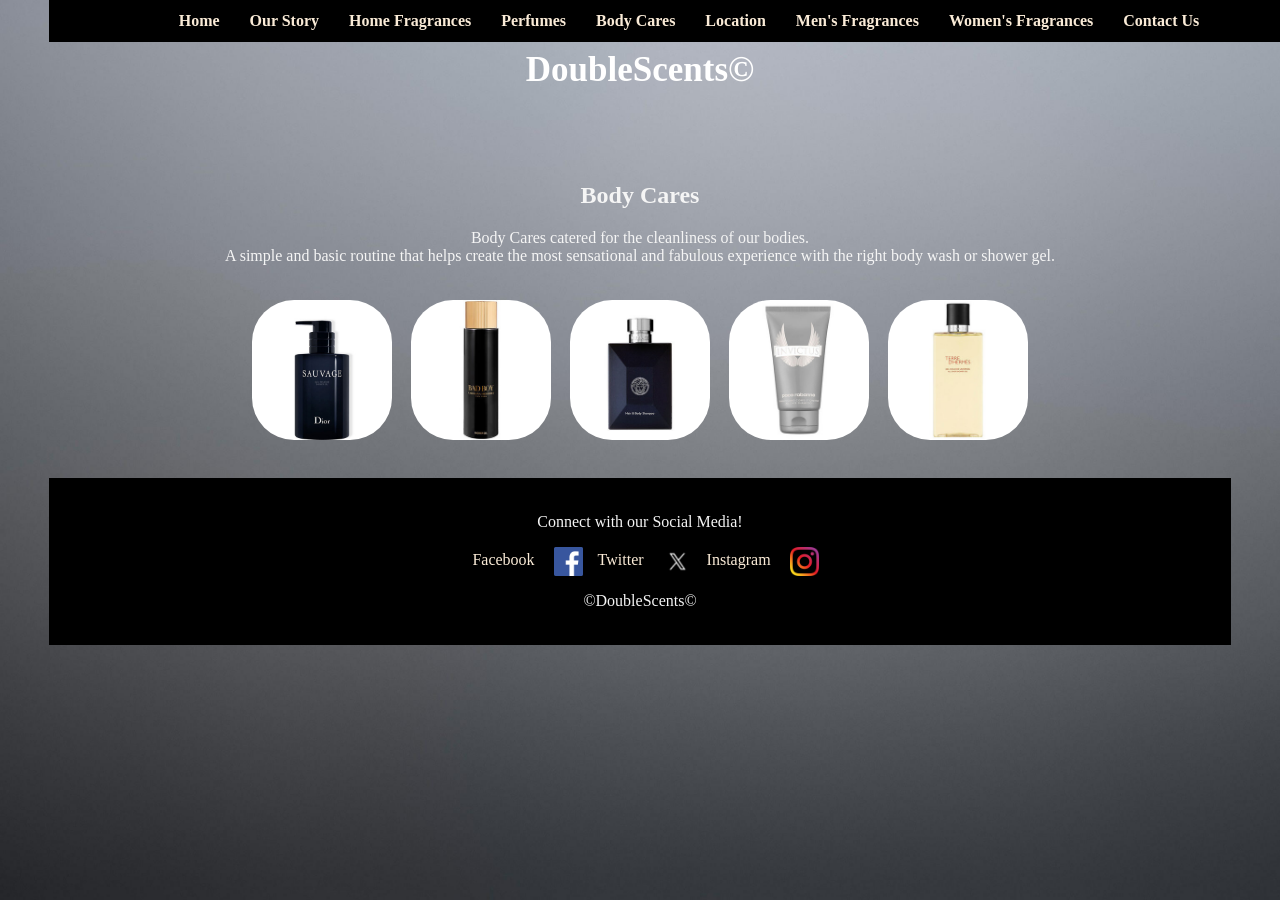
<file: bodycares.html>
<!DOCTYPE html>
<html lang="en GB">
<head>
    <meta charset="UTF-8">
    <meta name="viewport" content="width=device-width", initial-scale="1.0">
    <title>DoubleScents©</title>
    <h1 style="font-size: 35px; color: white; text-align: center; text-decoration:double; margin-top: 50px;">DoubleScents©</h1>

    <style>
        body {
            font-family: 'Times New Roman', Times, serif;
            margin: 0px;
            padding: 0px;
            background-color: gray;
            color: whitesmoke;
            background-image: url(img/graywallpaper.jpg);
            background-size: cover;
            background-repeat: no-repeat;
            background-attachment: fixed;
            background-position: center;
            color: whitesmoke;
        }
        /* Header Styles */
        header {
            background-color: gray;
            color: whitesmoke;
            padding: 9px;
            background-color: gray;
            color: white;
            text-align: center;
        }
        header h1 {
            margin-bottom: 5px;
            font-size: 3em;
        }
        header img{
            display: block;
            margin: 0 auto;
            width: 130px;
            height: auto;
        }
        #gallery {
          text-align: center;
          padding: 49px;

        }
        .gallery-container {
          display: flex;
          flex-wrap: wrap;
          justify-content: center;
          gap: 19px;
          padding: 19px;
          margin: 0 auto;
        }
        .gallery-item {
          position: relative;
          width: 140px;
          height: 140px;
          border-radius: 30%;
          overflow: hidden;
          cursor: pointer;

        }
        .gallery-item img{
          width: 100%;
          height: 100%;
          border-radius: 21%;
          transition: transform 0.2 ease-in-out, filter 0.2s ease-in-out;
          object-fit: cover;
        }
        .gallery-item:hover img {
          transform: scale(1.1);
          filter: brightness(49%);
        }

        .gallery-item p {
          padding: 5px 11px;
          opacity: 0;
          border-radius: 4px;
          transition: opacity 0.2 ease-in-out;
          background-color: rgba(0, 0, 0, 0.5);
          transform: translateX(-51%);
          left: 51%;
          bottom: 11px;
          position: absolute;
          font-size: 1em;
          color: white;
          text-align: center;
          width: 79%;
        }

        .gallery-item:hover p {
          opacity: 1;
          transform: translateX(-50%) translateY(-11px);
        }

        .gallery-item:hover img {
          transform: scale (1.1);
          filter: brightness(50%);
        }
        nav {
            display: flex;
            justify-content: center;
            background-color: black;
            padding: 12px 0;
            position: fixed;
            top: 0;
            width: 100%;
            z-index: 1000;
        }
        nav a {
            color: antiquewhite;
            text-decoration: dashed;
            margin: 0 15px;
            font-weight: bold;
            transition: all 0.2s ease-in;
        }
        nav a:hover {
            text-decoration: underline;
            color: #848372; 
            background-color: antiquewhite;
            border-radius: 3px;
            padding: 3px 5px;
            font-size: 1em;
            font-weight: bold;
            text-shadow: 1px 1 px 2px;
            transform: scale(1.1);
        }
        nav a:hover::after {
            content: '';
            position: fixed;
            left: 0;
            bottom: -2px;
            width: 100%;
            height: 2px;
            background-color: antiquewhite;
            transition: width 0.3s ease-in;
        }
        .social-links a {
        margin: 0 10px;
        text-decoration:solid;
        color: antiquewhite;
        }
        .social-links a:hover {
            color: antiquewhite;
        }
        .social-links img{
            vertical-align: middle;
            margin-left: 5px;
            width: 30px;
            height: 30px;
        }
        .social-links a{
            margin: 0 11px;
            color:antiquewhite;
            text-decoration: none;
            transition: color 0.3s ease-in-out;
        }
        .social-links a:hover {
            color:aliceblue
        }
        .social-links img {
            vertical-align: middle;
            margin-left: 4px;
            width: 29px;
            height: 29px;
        }
        /* Footer Styles */
              Footer {
            background-color: black;
            color: whitesmoke;
            text-align: center;
            padding: 19px;
            margin-top: 19px;
        }
        </style>
        </html>

        <section id="gallery">
          <h2>Body Cares</h2>
          <p>Body Cares catered for the cleanliness of our bodies. <br> A simple and basic routine
            that helps create the most sensational and fabulous experience with the right body wash or shower gel.
          </p>
          <div class="gallery-container">
            <div class="gallery-item">
              <img src="img/soap1.jpg">
              <p>Sauvage Shower Gel</p>
            </div>
          
            <div class="gallery-item">
              <img src="img/soap2.jpg">
              <p>Bad Boy Shower Gel</p>
            </div>
          
            <div class="gallery-item">
              <img src="img/soap3.jpg">
              <p>Versace Shower Gel</p>
            </div>
          
            <div class="gallery-item">
              <img src="img/soap4.jpg">
              <p>Invictus Shower Gel</p>
            </div>

            <div class="gallery-item">
              <img src="img/soap5.jpg">
              <p>Terre D'hermes Shower Gel</p>
            </div>
        </div>

        <nav>
          <a href="index.html">Home</a>
          <a href="ourstory.html">Our Story</a>
          <a href="homefragrances.html">Home Fragrances</a>
          <a href="perfume.html">Perfumes</a>
          <a href="bodycares.html">Body Cares</a>
          <a href="location.html">Location</a>
          <a href="mens.html">Men's Fragrances</a>
          <a href="womens.html">Women's Fragrances</a>
          <a href="contact us.html">Contact Us</a>
      </nav>

    </style>
    <footer>
      <p>Connect with our Social Media!</p>
      <div class="social-links">
        <a href="https://facebook.com" target="_blank">Facebook</a>
          <img src="img/facebook.jpg" alt="facebook" width="30">
      </a>
        <a href="https://x.com" target="_blank">Twitter</a>
          <img src="img/x.jpg" alt="X" width="30">
      </a>
        <a href="https://instagram.com" target="_blank">Instagram</a>
          <img src="img/ig.jpg" alt="Instagram" width="30">
      </a>
      </div>
      <p>&copy;DoubleScents©</p>
    </footer>
    
       
  </body>
  </html>
</file>
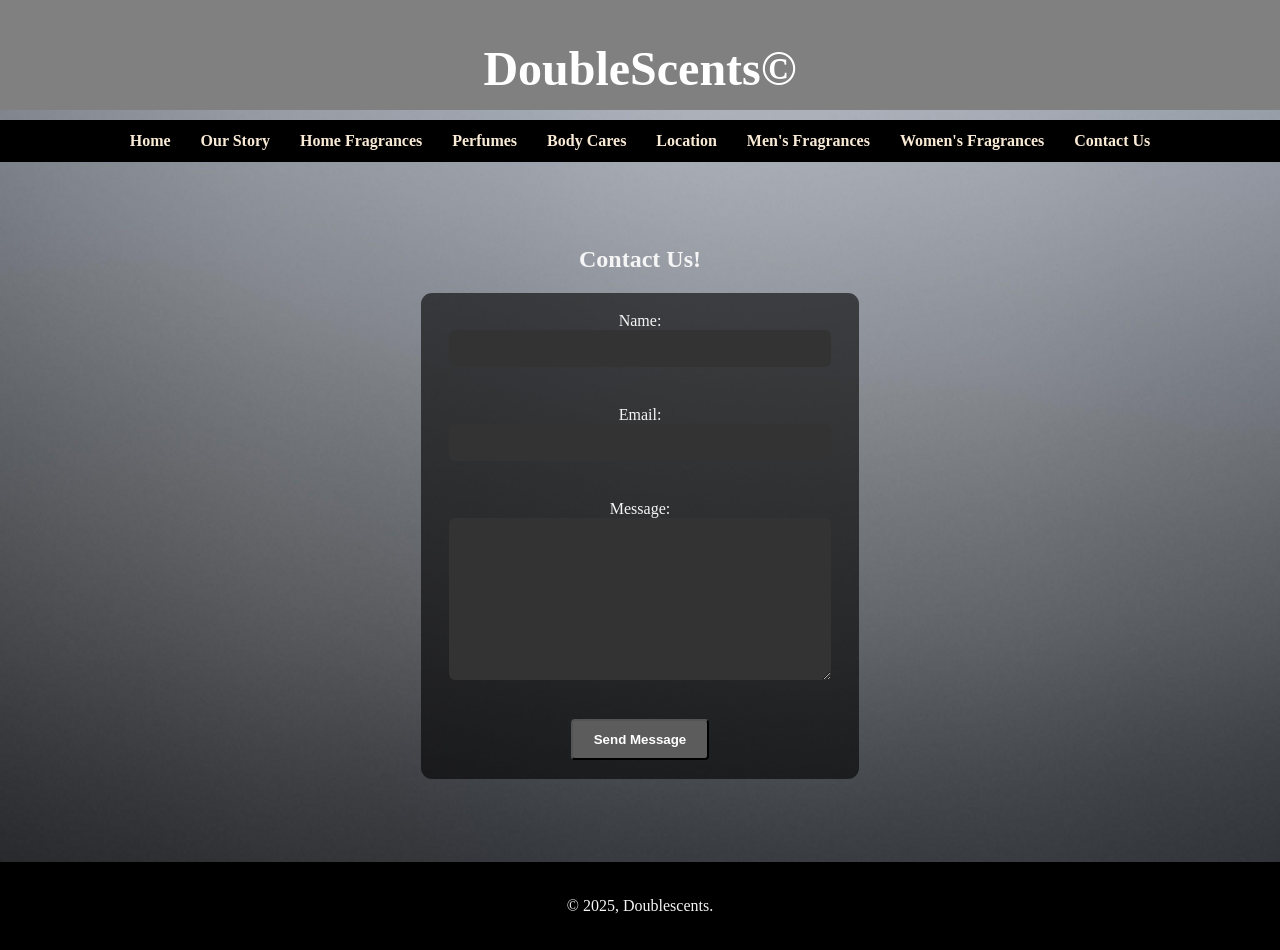
<file: contact us.html>
<!DOCTYPE html>
<html lang="en GB">
<head>
    <meta charset="UTF-8">
    <meta name="viewport" content="width=device-width", initial-scale="1.0">
    <title style="margin-top: 10px;">DoubleScents©</title>
    <link rel="stylesheet" href="contact us.css">
    <style>
        body {
            font-family: 'Times New Roman', Times, serif;
            margin: 0px;
            padding: 0px;
            background-color: gray;
            color: whitesmoke;
            background-image: url(img/graywallpaper.jpg);
            background-size: cover;
            background-repeat: no-repeat;
            background-attachment: fixed;
            background-position: center;
            color: whitesmoke;
        }
        /* Header Styles */
        header {
            background-color: gray;
            color: whitesmoke;
            padding: 9px;
            background-color: gray;
            color: white;
            text-align: center;
        }
        header h1 {
            margin-bottom: 5px;
            font-size: 3em;
        }
        header img{
            display: block;
            margin: 0 auto;
            width: 130px;
            height: auto;
        }
        nav {
            display: flex;
            justify-content: center;
            background-color: black;
            padding: 12px 0;
            margin-top: 10px;
        }
        nav a {
            color: antiquewhite;
            text-decoration: dashed;
            margin: 0 15px;
            font-weight: bold;
            transition: all 0.2s ease-in;
        }
        nav a:hover {
            text-decoration: underline;
            color: #848372; 
            background-color: antiquewhite;
            border-radius: 3px;
            padding: 3px 5px;
            font-size: 1em;
            font-weight: bold;
            text-shadow: 1px 1 px 2px;
            transform: scale(1.1);
        }
        nav a:hover::after {
            content: '';
            position: fixed;
            left: 0;
            bottom: -2px;
            width: 100%;
            height: 2px;
            background-color: antiquewhite;
            transition: width 0.3s ease-in;
        }
        section#contact {
            padding: 5%;
            text-align: center;
        }
        form {
            display: flex;
            flex-direction: column;
            max-width: 400px;
            align-items: center;
            margin: 0 auto;
            background-color: rgba(0, 0, 0, 0.6);
            padding: 19px;
            border-radius: 11px;
        }
        input[type="text"], input[type="email"], textarea {
            padding: 11px;
            width: 90%;
            margin-bottom: 21px;
            border-radius: 6px;
            border: none;
            background-color: #333;
            color: white;
        }
        textarea {
        height: 140px;
        }
        input[type="submit"] {
            padding: 11px 21px;
            background-color: #5c5c5c;
            color: white;
            font-weight: bold;
            cursor: pointer;
            border-radius: 4px;
            transition: background-color 0,2 ease-in;

        }
        input [type="submit"]:hover {
            background-color: #848333;
        }
        /*Main Content Section */
        section {
            padding: 4%;
            text-align: center;
        }
        section img {
            max-width: 100%;
            height: auto;
            margin: 19px 0;
        }

        .promo-video{
            margin: 5px auto;
            text-align: center;
        }
        .promo-video video{
            width: 100%;
            height: auto;
            max-height: 400px;
            margin: 5px auto;
            text-align: center;
        }
        section {
            padding: 5%;
        }
        .photo-grid img {
            width: 150px;
            height: 150px;
            object-fit: cover;
            border-radius: 15px;
        }
        table{
            font-family: 'Times New Roman', Times, serif;
            border-collapse: collapse;
            width: 100%;
            margin: 19px auto;
        }

        td, th{
            border: 1px solid white;
            text-align: center;
            padding: 5px;
        }
        
        tr:nth-child(even) {
            background-color: black 
        }
        footer {
            text-align: center;
            padding: 0%;
            background-color: black;
            color: antiquewhite;
            margin-top: 10px;
        }
        /* Gallery Section Styles */
        .gallery-section {
            text-align: center;
            margin-top: 38px;
        }
        .gallery-section h2 {
            display: flex;
            justify-content: center;
            align-items: center;
            font-size: 2.0em;
            color: whitesmoke
        }

        .gallery {
            display: flex;
            justify-content: center;
            flex: wrap;
            grid-template-columns: repeat(auto-fit, minmax(150px, 1fr));
            gap: 10px; 
            padding: 10px;
            margin: 0 auto;
            max-width: 100%; /* Adjusted to make the gallery take up more space */
        }
        .gallery-item {
            flex: 1 1 1000px;
            max-width: 1000px;
            background-color: whitesmoke;
            padding: 5px;
            border-radius: 5px;
            box-shadow: 0 4px 8px rgba(red, green, blue, alpha);
            transition: transform 0.3s ease-in-out;
            text-align: center;
        }
        .gallery-item:hover {
            transform: scale(1.05);
        }
        .gallery-item img {
            width: 100%;
            max-width: 200px;
            height: auto;
            border-radius: 9px;
            margin-bottom: 9px;
        }
        .gallery-item h3 {
            font-size: 1.5em;
            font-family: 'Times New Roman', Times, serif;
            color:black
        }

        .gallery-item p {
            font-size: 1.5em;
            color: black;
        }
        .social-links a {
        margin: 0 10px;
        text-decoration:solid;
        color: antiquewhite;
        }
        .social-links a:hover {
            color: antiquewhite;
        }
        .social-links img{
            vertical-align: middle;
            margin-left: 5px;
            width: 30px;
            height: 30px;
        }

        /* Footer Styles */
        footer {
            background-color: black;
            color: whitesmoke;
            text-align: center;
            padding: 19px;
            margin-top: 19px;
        }
    </style>
</head>
<body>
    <header>
        <h1>DoubleScents©</h1>
    </header>
    <nav>
        <a href="home.html">Home</a>
        <a href="ourstory.html">Our Story</a>
        <a href="homefragrances.html">Home Fragrances</a>
        <a href="perfume.html">Perfumes</a>
        <a href="bodycares.html">Body Cares</a>
        <a href="location.html">Location</a>
        <a href="mens.html">Men's Fragrances</a>
        <a href="womens.html">Women's Fragrances</a>
        <a href="contact us.html">Contact Us</a>
    </nav>

    <section id="contact">
        <h2>Contact Us!</h2>
        <form method="POST" action="contact_action.php">
            Name: <input type="text" name="name" required>
            <br>
            Email: <input type="email" name="email" required>
            <br>
            Message: <textarea name="message" required></textarea>
            <br>
            <input type="submit" name="submit" value="Send Message">
        </form>
    </section>
    <footer>
        <p>&copy; 2025, Doublescents.</p>
    </footer>

    <script src="contact us.js"></script>

    <script>
        document.getElementById("contactForm").addEventListener("submit"), function(event) {
    event.preventDefault(); 
}

let name=document.getElementById("name").value;
let email=document.getElementById("email").value;
let message=document.getElementById("message").value;

if (name&&email&&message) {
    alert("Thank you for the message, " + name + ".We will be back to you soon!")
    document.getElementById("contactForm").requestFullscreen();
} else {
    alert("Please fill in all the fields first")
}
    </script>
</body>
</file>
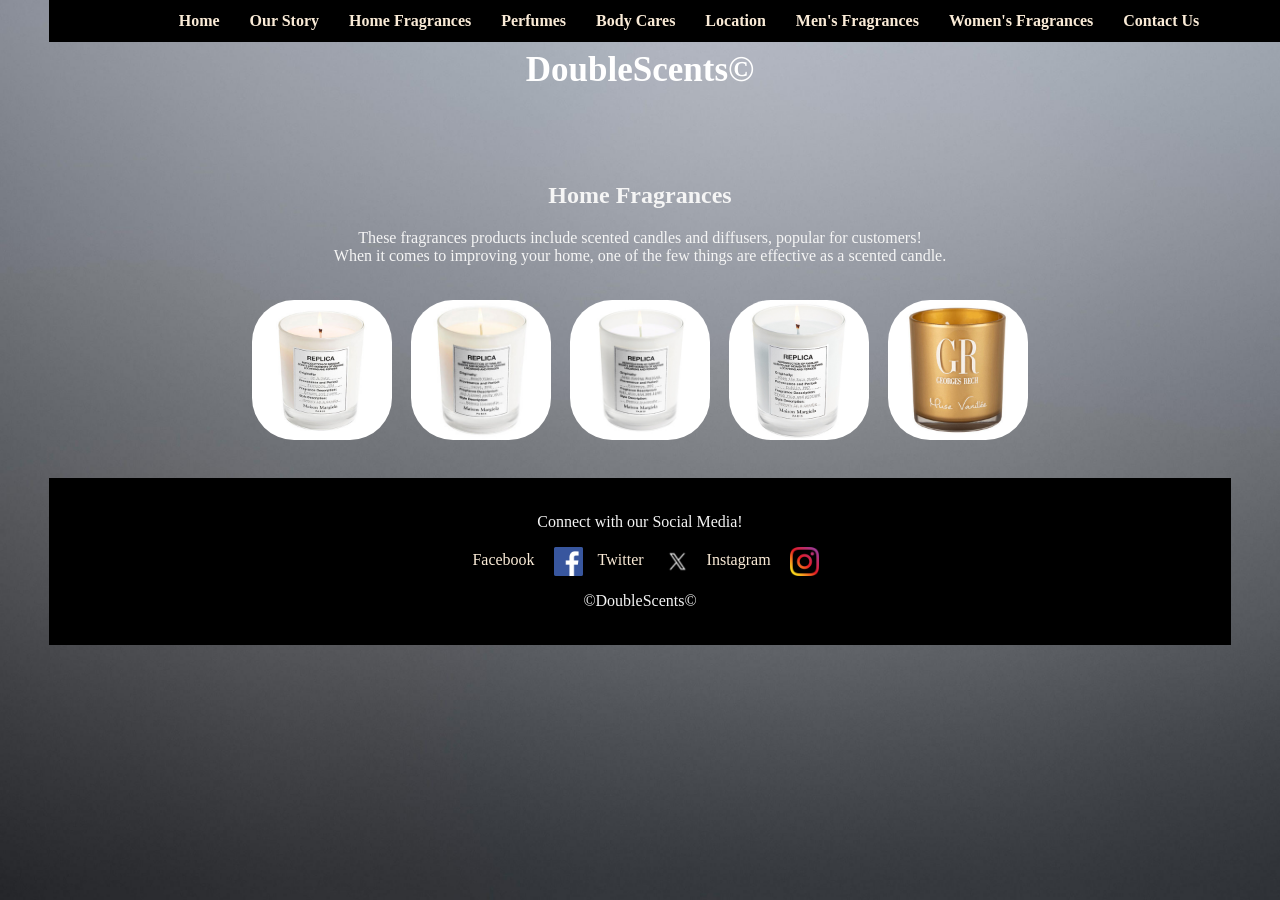
<file: homefragrances.html>
<!DOCTYPE html>
<html lang="en GB">
<head>
    <meta charset="UTF-8">
    <meta name="viewport" content="width=device-width", initial-scale="1.0">
    <title>DoubleScents©</title>
    <h1 style="font-size: 35px; color: white; text-align: center; text-decoration:double; margin-top: 50px;">DoubleScents©</h1>

    <style>
        body {
            font-family: 'Times New Roman', Times, serif;
            margin: 0px;
            padding: 0px;
            background-color: gray;
            color: whitesmoke;
            background-image: url(img/graywallpaper.jpg);
            background-size: cover;
            background-repeat: no-repeat;
            background-attachment: fixed;
            background-position: center;
            color: whitesmoke;
        }
        /* Header Styles */
        header {
            background-color: gray;
            color: whitesmoke;
            padding: 9px;
            background-color: gray;
            color: white;
            text-align: center;
        }
        header h1 {
            margin-bottom: 5px;
            font-size: 3em;
        }
        header img{
            display: block;
            margin: 0 auto;
            width: 130px;
            height: auto;
        }
        #gallery {
          text-align: center;
          padding: 49px;

        }
        .gallery-container {
          display: flex;
          flex-wrap: wrap;
          justify-content: center;
          gap: 19px;
          padding: 19px;
          margin: 0 auto;
        }
        .gallery-item {
          position: relative;
          width: 140px;
          height: 140px;
          border-radius: 30%;
          overflow: hidden;
          cursor: pointer;

        }
        .gallery-item img{
          width: 100%;
          height: 100%;
          border-radius: 21%;
          transition: transform 0.2 ease-in-out, filter 0.2s ease-in-out;
          object-fit: cover;
        }
        .gallery-item:hover img {
          transform: scale(1.1);
          filter: brightness(49%);
        }

        .gallery-item p {
          padding: 5px 11px;
          opacity: 0;
          border-radius: 4px;
          transition: opacity 0.2 ease-in-out;
          background-color: rgba(0, 0, 0, 0.5);
          transform: translateX(-51%);
          left: 51%;
          bottom: 11px;
          position: absolute;
          font-size: 1em;
          color: white;
          text-align: center;
          width: 79%;
        }

        .gallery-item:hover p {
          opacity: 1;
          transform: translateX(-50%) translateY(-11px);
        }

        .gallery-item:hover img {
          transform: scale (1.1);
          filter: brightness(50%);
        }
       
        nav {
            display: flex;
            justify-content: center;
            background-color: black;
            padding: 12px 0;
            position: fixed;
            top: 0;
            width: 100%;
            z-index: 1000;
        }
        nav a {
            color: antiquewhite;
            text-decoration: dashed;
            margin: 0 15px;
            font-weight: bold;
            transition: all 0.2s ease-in;
        }
        nav a:hover {
            text-decoration: underline;
            color: #848372; 
            background-color: antiquewhite;
            border-radius: 3px;
            padding: 3px 5px;
            font-size: 1em;
            font-weight: bold;
            text-shadow: 1px 1 px 2px;
            transform: scale(1.1);
        }
        nav a:hover::after {
            content: '';
            position: fixed;
            left: 0;
            bottom: -2px;
            width: 100%;
            height: 2px;
            background-color: antiquewhite;
            transition: width 0.3s ease-in;
        }
        .social-links a {
        margin: 0 10px;
        text-decoration:solid;
        color: antiquewhite;
        }
        .social-links a:hover {
            color: antiquewhite;
        }
        .social-links img{
            vertical-align: middle;
            margin-left: 5px;
            width: 30px;
            height: 30px;
        }
        .social-links a{
            margin: 0 11px;
            color:antiquewhite;
            text-decoration: none;
            transition: color 0.3s ease-in-out;
        }
        .social-links a:hover {
            color:aliceblue
        }
        .social-links img {
            vertical-align: middle;
            margin-left: 4px;
            width: 29px;
            height: 29px;
        }
        /* Footer Styles */
              Footer {
            background-color: black;
            color: whitesmoke;
            text-align: center;
            padding: 19px;
            margin-top: 19px;
        }
        </style>
        </html>

        <section id="gallery">
          <h2>Home Fragrances</h2>
          <p>These fragrances products include scented candles and diffusers, popular for customers!
            <br>When it comes to improving your home, one of the few things are effective as a scented candle.</br>
          </p>
          <div class="gallery-container">
            <div class="gallery-item">
              <img src="img/diffuser1.jpg">
              <p>On A Date</p>
            </div>
          
            <div class="gallery-item">
              <img src="img/diffuser2.jpg">
              <p>Beach Vibes</p>
            </div>
          
            <div class="gallery-item">
              <img src="img/diffuser3.jpg">
              <p>Lazy Sunday Morning</p>
            </div>
          
            <div class="gallery-item">
              <img src="img/diffuser4.jpg">
              <p>When The Rain Stops</p>
            </div>

            <div class="gallery-item">
              <img src="img/diffuser5.jpg">
              <p>Muse Vanille</p>
            </div>
        </div>

        <nav>
          <a href="index.html">Home</a>
          <a href="ourstory.html">Our Story</a>
          <a href="homefragrances.html">Home Fragrances</a>
          <a href="perfume.html">Perfumes</a>
          <a href="bodycares.html">Body Cares</a>
          <a href="location.html">Location</a>
          <a href="mens.html">Men's Fragrances</a>
          <a href="womens.html">Women's Fragrances</a>
          <a href="contact us.html">Contact Us</a>
      </nav>

    </style>
    <footer>
      <p>Connect with our Social Media!</p>
      <div class="social-links">
        <a href="https://facebook.com" target="_blank">Facebook</a>
          <img src="img/facebook.jpg" alt="facebook" width="30">
      </a>
        <a href="https://x.com" target="_blank">Twitter</a>
          <img src="img/x.jpg" alt="X" width="30">
      </a>
        <a href="https://instagram.com" target="_blank">Instagram</a>
          <img src="img/ig.jpg" alt="Instagram" width="30">
      </a>
      </div>
      <p>&copy;DoubleScents©</p>
    </footer>
    
       
  </body>
  </html>
</file>
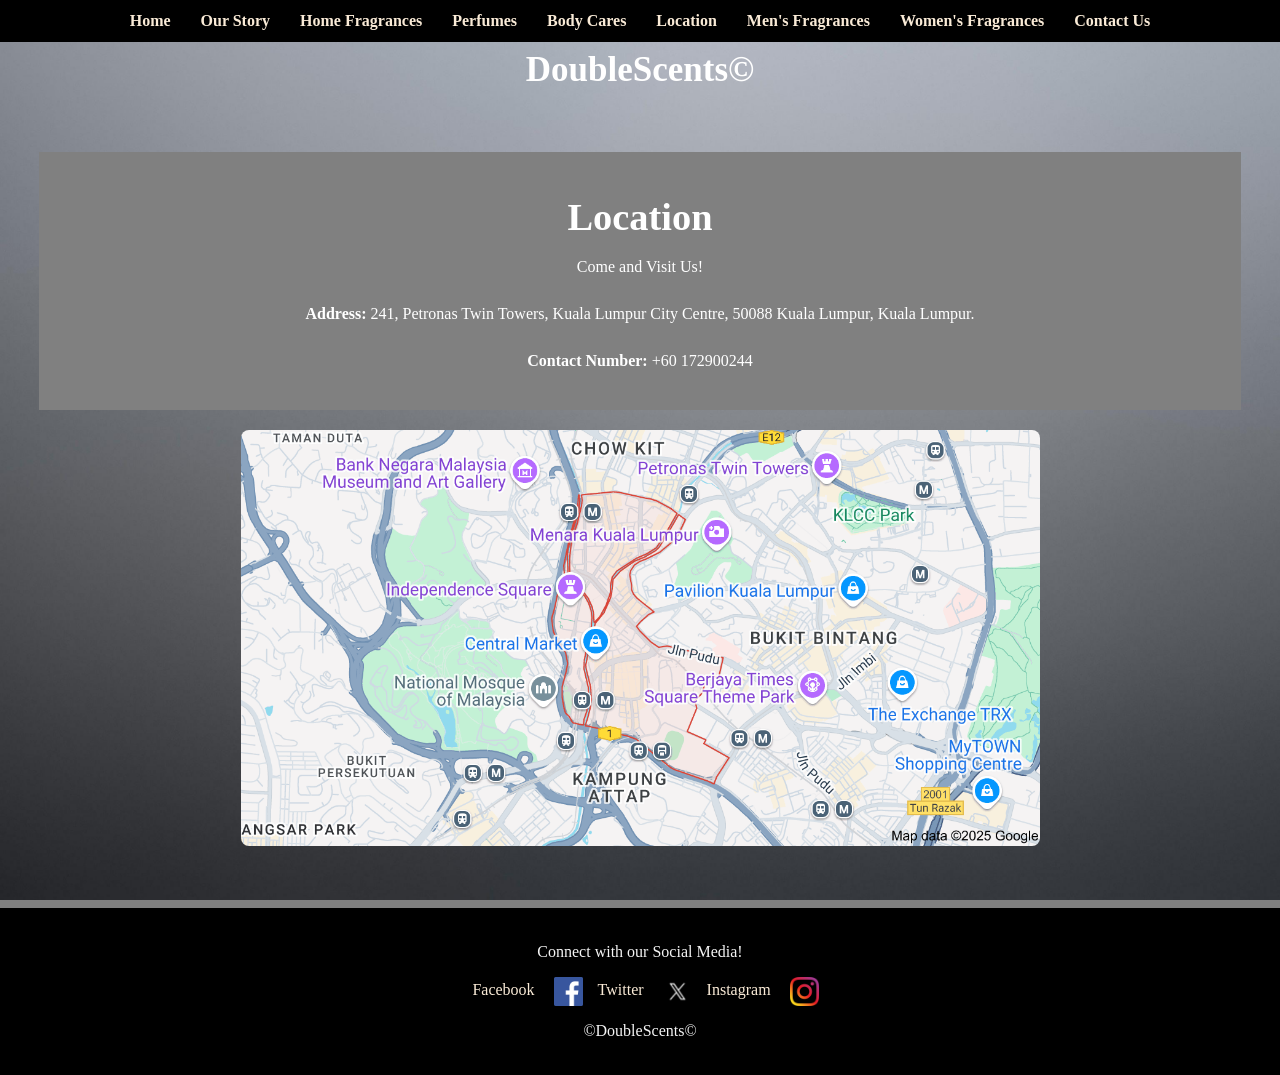
<file: location.html>
<!DOCTYPE html>
<html lang="en GB">
<head>
    <meta charset="UTF-8">
    <meta name="viewport" content="width=device-width", initial-scale="1.0">
    <title>DoubleScents©</title>
    <h1 style="font-size: 35px; color: white; text-align: center; text-decoration:double; margin-top: 50px;">DoubleScents©</h1>

    <style>
        body {
            font-family: 'Times New Roman', Times, serif;
            margin: 0px;
            padding: 0px;
            background-color: gray;
            color: whitesmoke;
            background-image: url(img/graywallpaper.jpg);
            background-size: cover;
            background-repeat: no-repeat;
            background-attachment: fixed;
            background-position: center;
            color: whitesmoke;
        }
        /* Header Styles */
        header {
            background-color: gray;
            color: whitesmoke;
            padding: 9px;
            background-color: gray;
            color: white;
            text-align: center;
        }
        header h1 {
            margin-bottom: 5px;
            font-size: 3em;
        }
        nav {
            display: flex;
            justify-content: center;
            background-color: black;
            padding: 12px 0;
            position: fixed;
            top: 0;
            width: 100%;
            z-index: 1000;
        }
        nav a {
            color: antiquewhite;
            text-decoration: dashed;
            margin: 0 15px;
            font-weight: bold;
            transition: all 0.2s ease-in;
        }
        nav a:hover {
            text-decoration: underline;
            color: #848372; 
            background-color: antiquewhite;
            border-radius: 3px;
            padding: 3px 5px;
            font-size: 1em;
            font-weight: bold;
            text-shadow: 1px 1 px 2px;
            transform: scale(1.1);
        }
        nav a:hover::after {
            content: '';
            position: fixed;
            left: 0;
            bottom: -2px;
            width: 100%;
            height: 2px;
            background-color: antiquewhite;
            transition: width 0.3s ease-in;
        }
        /* Location Section Styles */
        #location {
            text-align: center;
            padding: 39px;
            background-color: rgba(red, green, blue, alpha);
        }
        #location h2 {
            font-size: 2.4em;
            margin-bottom: 19px;
        }
        #location p {
            font-size: 1em;
            margin-bottom: 29px;
        }
        /* Image Styles for Location Picture */
        .location-image {
            width: 70%;
            max-width: 799px;
            height: auto;
            border-radius: 8px;
            margin-top: 20px;
        }
        .social-links a {
        margin: 0 10px;
        text-decoration:solid;
        color: antiquewhite;
        }
        .social-links a:hover {
            color: antiquewhite;
        }
        .social-links img{
            vertical-align: middle;
            margin-left: 5px;
            width: 30px;
            height: 30px;
        }
        .social-links a{
            margin: 0 11px;
            color:antiquewhite;
            text-decoration: none;
            transition: color 0.3s ease-in-out;
        }
        .social-links a:hover {
            color:aliceblue
        }
        .social-links img {
            vertical-align: middle;
            margin-left: 4px;
            width: 29px;
            height: 29px;
        }
        /* Footer Styles */
              Footer {
            background-color: black;
            color: whitesmoke;
            text-align: center;
            padding: 19px;
            margin-top: 19px;
        }
        
        </style>
        </html>

    <nav>
        <a href="index.html">Home</a>
        <a href="ourstory.html">Our Story</a>
        <a href="homefragrances.html">Home Fragrances</a>
        <a href="perfume.html">Perfumes</a>
        <a href="bodycares.html">Body Cares</a>
        <a href="location.html">Location</a>
        <a href="mens.html">Men's Fragrances</a>
        <a href="womens.html">Women's Fragrances</a>
        <a href="contact us.html">Contact Us</a>
    </nav>

    <section id="location">
        <header style="background-color: gray; padding: 11px; text-align: center;">
            <h2>Location</h2>
        <p>Come and Visit Us!</p>
        <p><b>Address:</b> 241, Petronas Twin Towers, Kuala Lumpur City Centre, 50088 Kuala Lumpur, Kuala Lumpur.</p>
        <p><b>Contact Number:</b> +60 172900244</p>
        </header>
        <img src="img/location.jpg" alt="Store Location" class="location-image">
    </section>

    <footer>
        <p>Connect with our Social Media!</p>
        <div class="social-links">
          <a href="https://facebook.com" target="_blank">Facebook</a>
            <img src="img/facebook.jpg" alt="facebook" width="30">
        </a>
          <a href="https://x.com" target="_blank">Twitter</a>
            <img src="img/x.jpg" alt="X" width="30">
        </a>
          <a href="https://instagram.com" target="_blank">Instagram</a>
            <img src="img/ig.jpg" alt="Instagram" width="30">
        </a>
        </div>
        <p>&copy;DoubleScents©</p>
      </footer>
      
      </body>
      </html>
</file>
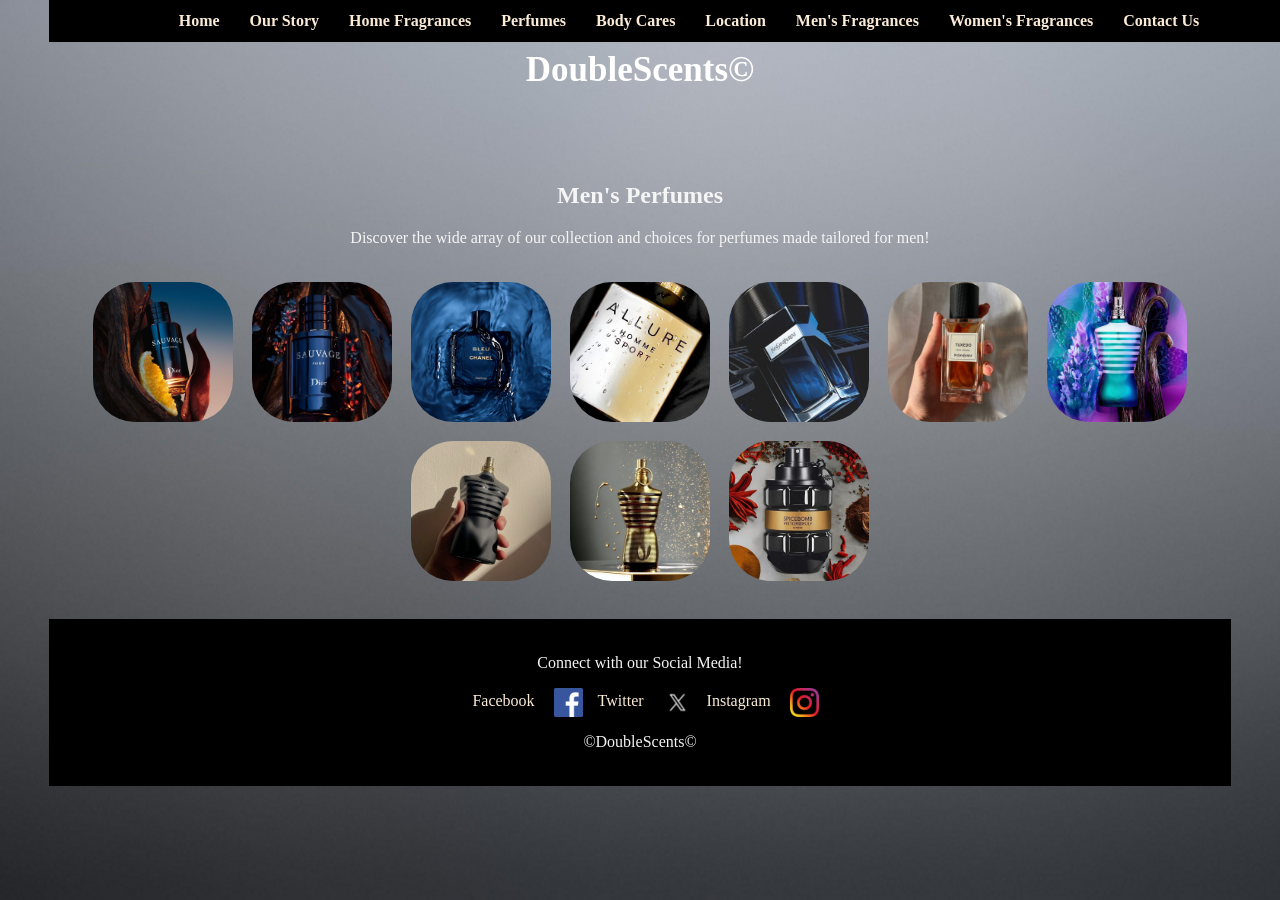
<file: mens.html>
<!DOCTYPE html>
<html lang="en GB">
<head>
    <meta charset="UTF-8">
    <meta name="viewport" content="width=device-width", initial-scale="1.0">
    <title>DoubleScents©</title>
    <h1 style="font-size: 35px; color: white; text-align: center; text-decoration:double; margin-top: 50px;">DoubleScents©</h1>

    <style>
        body {
            font-family: 'Times New Roman', Times, serif;
            margin: 0px;
            padding: 0px;
            background-color: gray;
            color: whitesmoke;
            background-image: url(img/graywallpaper.jpg);
            background-size: cover;
            background-repeat: no-repeat;
            background-attachment: fixed;
            background-position: center;
            color: whitesmoke;
        }
        /* Header Styles */
        header {
            background-color: gray;
            color: whitesmoke;
            padding: 19px;
            background-color: gray;
            color: white;
            text-align: center;
        }
        header h1 {
            margin-bottom: 5px;
            font-size: 3em;
        }
        header img{
            display: block;
            margin: 0 auto;
            width: 130px;
            height: auto;
        }
        #gallery {
          text-align: center;
          padding: 49px;

        }
        .gallery-container {
          display: flex;
          flex-wrap: wrap;
          justify-content: center;
          gap: 19px;
          padding: 19px;
          margin: 0 auto;
        }
        .gallery-item {
          position: relative;
          width: 140px;
          height: 140px;
          border-radius: 30%;
          overflow: hidden;
          cursor: pointer;

        }
        .gallery-item img{
          width: 100%;
          height: 100%;
          border-radius: 21%;
          transition: transform 0.2 ease-in-out, filter 0.2s ease-in-out;
          object-fit: cover;
        }
        .gallery-item:hover img {
          transform: scale(1.1);
          filter: brightness(49%);
        }

        .gallery-item p {
          padding: 5px 11px;
          opacity: 0;
          border-radius: 4px;
          transition: opacity 0.2 ease-in-out;
          background-color: rgba(0, 0, 0, 0.5);
          transform: translateX(-51%);
          left: 51%;
          bottom: 11px;
          position: absolute;
          font-size: 1em;
          color: white;
          text-align: center;
          width: 79%;
        }

        .gallery-item:hover p {
          opacity: 1;
          transform: translateX(-50%) translateY(-11px);
        }

        .gallery-item:hover img {
          transform: scale (1.1);
          filter: brightness(50%);
        }
       
        nav {
            display: flex;
            justify-content: center;
            background-color: black;
            padding: 12px 0;
            position: fixed;
            top: 0;
            width: 100%;
            z-index: 1000;
        }
        nav a {
            color: antiquewhite;
            text-decoration: dashed;
            margin: 0 15px;
            font-weight: bold;
            transition: all 0.2s ease-in;
        }
        nav a:hover {
            text-decoration: underline;
            color: #848372; 
            background-color: antiquewhite;
            border-radius: 3px;
            padding: 3px 5px;
            font-size: 1em;
            font-weight: bold;
            text-shadow: 1px 1 px 2px;
            transform: scale(1.1);
        }
        nav a:hover::after {
            content: '';
            position: fixed;
            left: 0;
            bottom: -2px;
            width: 100%;
            height: 2px;
            background-color: antiquewhite;
            transition: width 0.3s ease-in;
        }
        .social-links a {
        margin: 0 10px;
        text-decoration:solid;
        color: antiquewhite;
        }
        .social-links a:hover {
            color: antiquewhite;
        }
        .social-links img{
            vertical-align: middle;
            margin-left: 5px;
            width: 30px;
            height: 30px;
        }
        .social-links a{
            margin: 0 11px;
            color:antiquewhite;
            text-decoration: none;
            transition: color 0.3s ease-in-out;
        }
        .social-links a:hover {
            color:aliceblue
        }
        .social-links img {
            vertical-align: middle;
            margin-left: 4px;
            width: 29px;
            height: 29px;
        }
        /* Footer Styles */
              Footer {
            background-color: black;
            color: whitesmoke;
            text-align: center;
            padding: 19px;
            margin-top: 19px;
        }
        </style>
        </html>

        <section id="gallery">
          <h2> Men's Perfumes</h2>
          <p>Discover the wide array of our collection and choices for perfumes made tailored for men!</p>
          <div class="gallery-container">
            <div class="gallery-item">
              <img src="img/diorsauvage.jpg">
              <p>Dior Sauvage</p>
            </div>
          
            <div class="gallery-item">
              <img src="img/diorsauvageelixir.jpg">
              <p>Dior Sauvage Elixir</p>
            </div>
          
            <div class="gallery-item">
              <img src="img/bleudechanel.jpg">
              <p>Bleu De Chanel</p>
            </div>
          
            <div class="gallery-item">
              <img src="img/allurehome.jpg">
              <p>Chanel Allure Homme Sport</p>
            </div>

            <div class="gallery-item">
              <img src="img/ysly.jpg">
              <p>YSL Y Eau de Parfum</p>
            </div>

            <div class="gallery-item">
              <img src="img/ysltuxedo.jpg">
              <p>YSL Tuxedo</p>
            </div>

            <div class="gallery-item">
              <img src="img/jpglemale.jpg">
              <p>Jean-Paul Gaultier Le Male</p>
              </div>

          <div class="gallery-item">
            <img src="img/jpglemaleleparfum.jpg">
            <p>Jean-Paul Gaultier Le Male Le Parfum</p>
            </div>

          <div class="gallery-item">
  <img src="img/jpgelixir.jpg">
  <p>Jean-Paul Gaultier Le Male Elixir</p>
</div>

<div class="gallery-item">
  <img src="img/spicebomb.jpg">
  <p>Spicebomb Extreme Eau de Parfum</p>
</div>
</div>

        <nav>
          <a href="index.html">Home</a>
          <a href="ourstory.html">Our Story</a>
          <a href="homefragrances.html">Home Fragrances</a>
          <a href="perfume.html">Perfumes</a>
          <a href="bodycares.html">Body Cares</a>
          <a href="location.html">Location</a>
          <a href="mens.html">Men's Fragrances</a>
          <a href="womens.html">Women's Fragrances</a>
          <a href="contact us.html">Contact Us</a>
      </nav>

    </style>
    <footer>
      <p>Connect with our Social Media!</p>
      <div class="social-links">
        <a href="https://facebook.com" target="_blank">Facebook</a>
          <img src="img/facebook.jpg" alt="facebook" width="30">
      </a>
        <a href="https://x.com" target="_blank">Twitter</a>
          <img src="img/x.jpg" alt="X" width="30">
      </a>
        <a href="https://instagram.com" target="_blank">Instagram</a>
          <img src="img/ig.jpg" alt="Instagram" width="30">
      </a>
      </div>
      <p>&copy;DoubleScents©</p>
    </footer>
    
       
  </body>
  </html>
</file>
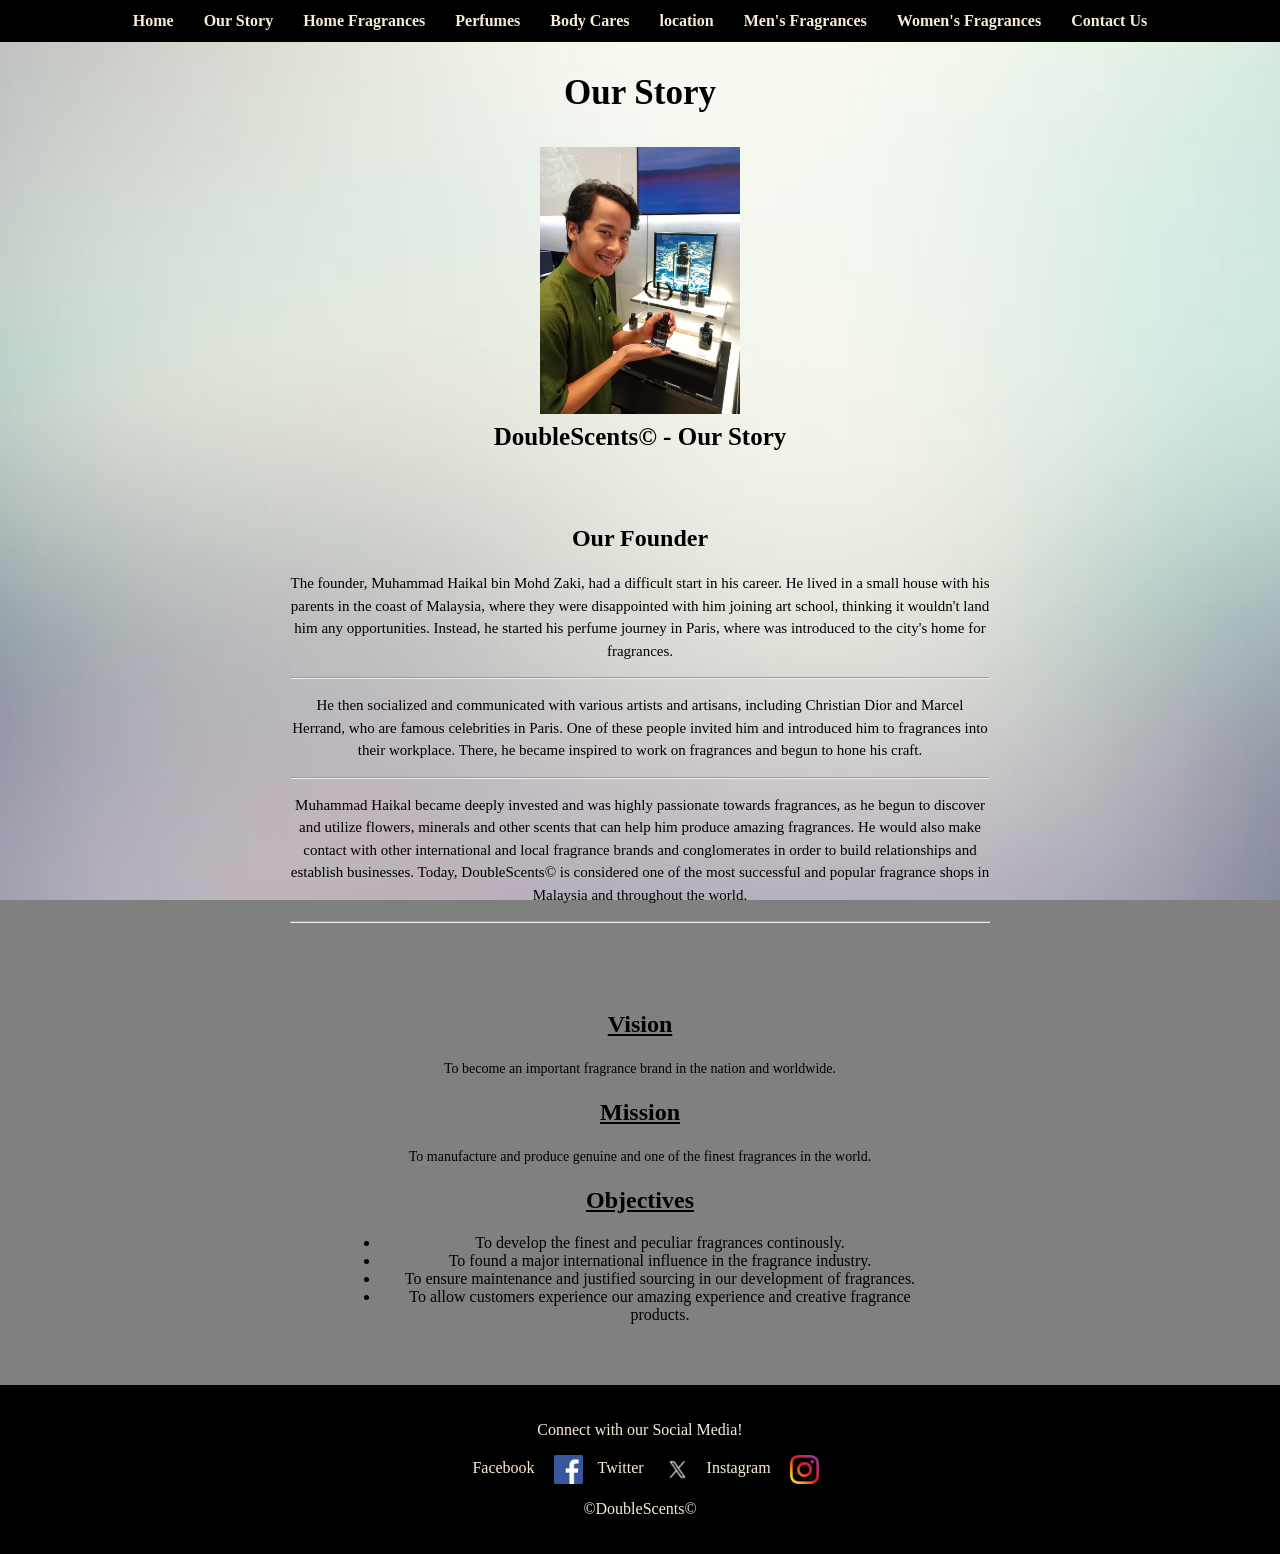
<file: ourstory.html>
<!DOCTYPE html>
<html lang="en GB">
<head>
    <meta charset="UTF-8">
    <meta name="viewport" content="width=device-width", initial scale="1.0">
    <title>DoubleScents©</title>
    <h1 style="font-size: 35px; color: black; text-align: center; text-decoration:double;">Our Story</h1>

    <style>
        /* Body Styles */
        body {
            font-family: 'Times New Roman', Times, serif;
            margin: 0;
            padding: 0;
            background-color: gray;
            color: black;
            background-image: url('img/ourstorywallpaper.jpg');
            background-size: cover;
            background-attachment: fixed;
            background-position: center;
            padding-top: 50px;
        }

        /* Header Styles */
        header {
            color: black;
            padding: 10px;
            text-align: center;
            font-size: 25px;
            font-weight: bold;
            display: flex;
            align-items: center;
            justify-content: center;
            flex-direction: column ;
        }
/* Navigation Bar */
        nav {
            display: flex;
            justify-content: center;
            background-color: black;
            padding: 12px 0;
            position: fixed;
            top: 0;
            width: 100%;
            z-index: 1000;
        }
        nav a {
            color: antiquewhite;
            text-decoration: dashed;
            margin: 0 15px;
            font-weight: bold;
            transition: all 0.2s ease-in;
        }
        nav a:hover {
            text-decoration: underline;
            color: #848372;
            background-color: antiquewhite;
            border-radius: 3px;
            padding: 3px 5px;
            font-size: 1em;
            text-shadow: 1px 1pc 2px;
            transform: scale(1.1);
        }
        nav a:hover::after {
            content: '' ;
            position: fixed;
            left: 0;
            bottom: -2px;
            width: 100%;
            height: 2px;
            background-color: antiquewhite;
            transition: width 0.3s ease-in;
        }

        /* Footer Styles */
        footer {
            background-color: black;
            color: antiquewhite;
            text-align: center;
            padding: 20px;
            margin-top: 20px;
        }
        /* Logo Image in Header */
        .header-logo {
            width: 200px;
            height: auto;
            margin-bottom: 9px
        }

        .about-section {
            width: 75%;
            max-width: 700px;
            background: rgba(255, 255, 255 0.5);
            padding: 15px;
            margin: 30px auto;
            border-radius: 9px;
            text-align: center;
        }

        .about-section p {
            font-size: 15px;
            line-height: 1.5;
        }

        
        /* Footer Styles */
        footer {
            background-color: black;
            color: antiquewhite;
            text-align: center;
            padding: 20px;
            margin-top: 20px;
        }
        /* Social Links */
        .social-links a {
            margin: 0 10px;
            text-decoration: none;
            color:antiquewhite
        }
        .social-links a:hover {
            color: aliceblue
        }
        .social-links img{
            vertical-align: middle;
            margin-left: 5px;
            width: 30px;
            height: 30px;
        }

        /* Vision, ,Mission and Objectives Section */
        .vision-mission {
            width: 70%;
            max-width: 600px;
            background: rgba(red, green, blue, alpha);
            padding: 15px;
            margin: 30px auto;
            border-radius: 8px;
            text-align: center;
        }

        .vision-mission h2{
            color: black;
            text-decoration: underline;
        }

        .vision-mission p{
            font-size: 14px;
            line-height: 1.5;
        }
    </style>
</head>
<body>

    <header>
        <img src="img/kal.jpg.jpg" alt="DoubleScents Logo" class="header-logo">
        DoubleScents© - Our Story
    </header>

    <section class="about-section">
        <h1>Our Founder</h1>
        <p>The founder, Muhammad Haikal bin Mohd Zaki, had a difficult start in his career. 
            He lived in a small house with his parents in the coast of Malaysia, where they were disappointed with him joining art school, thinking it wouldn't land him any opportunities.
        Instead, he started his perfume journey in Paris, where was introduced to the city's home for fragrances. </p>
        <hr>
        <p>He then socialized and communicated with various artists and artisans, including Christian Dior and Marcel Herrand, who are famous celebrities in Paris.
            One of these people invited him and introduced him to fragrances into their workplace. There, he became inspired to work on fragrances and begun to hone his craft.</p>
        <hr>
        <p>Muhammad Haikal became deeply invested and was highly passionate towards fragrances, as he begun to discover and utilize flowers, minerals and other scents that can help him produce amazing fragrances.
            He would also make contact with other international and local fragrance brands and conglomerates in order to build relationships and establish businesses.
            Today, DoubleScents© is considered one of the most successful and popular fragrance shops in Malaysia and throughout the world.
        </p>
        <hr>

    </section>

    <nav>
        <a href="index.html">Home</a>
        <a href="ourstory.html">Our Story</a>
        <a href="homefragrances.html">Home Fragrances</a>
        <a href="perfume.html">Perfumes</a>
        <a href="bodycares.html">Body Cares</a>
        <a href="location.html">location</a>
        <a href="mens.html">Men's Fragrances</a>
        <a href="womens.html">Women's Fragrances</a>
        <a href="contact us.html">Contact Us</a>
    </nav>

    <!--V, S AND M-->
    <section class="vision-mission">
        <h2>Vision</h2>
        <p>To become an important fragrance brand in the nation and worldwide. </p>
    
    <h2>Mission</h2>
    <p>To manufacture and produce genuine and one of the finest fragrances in the world.</p>
    
    <h2>Objectives</h2>
    <ul>
        <li>To develop the finest and peculiar fragrances continously.</li>
        <li>To found a major international influence in the fragrance industry.</li>
        <li>To ensure maintenance and justified sourcing in our development of fragrances.</li>
        <li>To allow customers experience our amazing experience and creative fragrance products.</li>
    </ul>
    </section>

    <style>
        .social-links a{
            margin: 0 11px;
            color:antiquewhite;
            text-decoration: none;
            transition: color 0.3s ease-in-out;
        }
        .social-links a:hover {
            color:aliceblue
        }
        .social-links img {
            vertical-align: middle;
            margin-left: 4px;
            width: 29px;
            height: 29px;
        }
    </style>
    
    </style>
      <footer>
        <p>Connect with our Social Media!</p>
        <div class="social-links">
          <a href="https://facebook.com" target="_blank">Facebook</a>
            <img src="img/facebook.jpg" alt="facebook" width="30">
        </a>
          <a href="https://x.com" target="_blank">Twitter</a>
            <img src="img/x.jpg" alt="X" width="30">
        </a>
          <a href="https://instagram.com" target="_blank">Instagram</a>
            <img src="img/ig.jpg" alt="Instagram" width="30">
        </a>
        </div>
        <p>&copy;DoubleScents©</p>
      </footer>
      
      </body>
      </html>
      





</body>
</file>
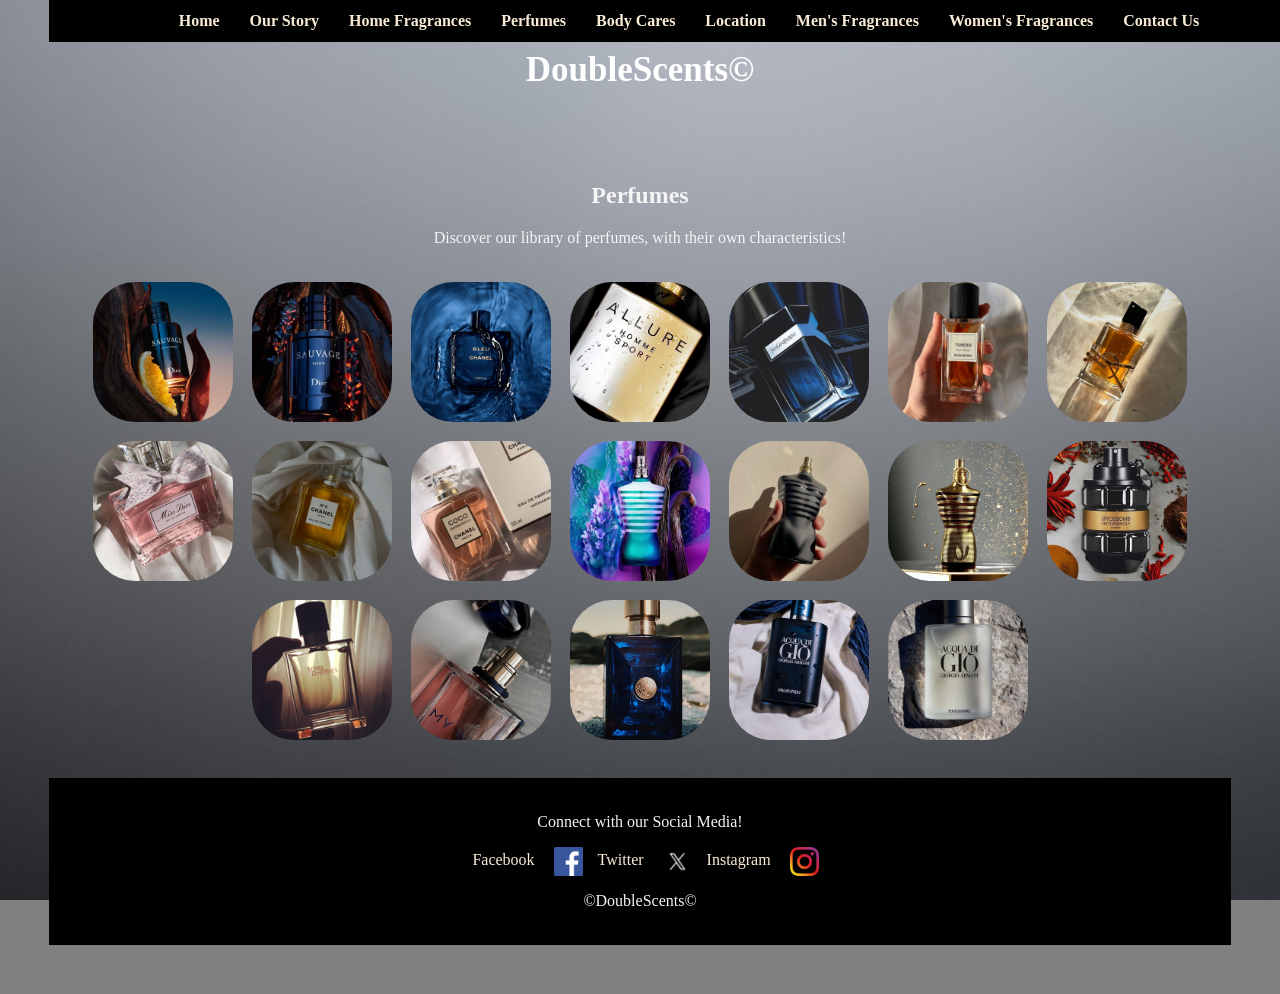
<file: perfume.html>
<!DOCTYPE html>
<html lang="en GB">
<head>
    <meta charset="UTF-8">
    <meta name="viewport" content="width=device-width", initial-scale="1.0">
    <title>DoubleScents©</title>
    <h1 style="font-size: 35px; color: white; text-align: center; text-decoration:double; margin-top: 50px;">DoubleScents©</h1>

    <style>
        body {
            font-family: 'Times New Roman', Times, serif;
            margin: 0px;
            padding: 0px;
            background-color: gray;
            color: whitesmoke;
            background-image: url(img/graywallpaper.jpg);
            background-size: cover;
            background-repeat: no-repeat;
            background-attachment: fixed;
            background-position: center;
            color: whitesmoke;
        }
        /* Header Styles */
        header {
            background-color: gray;
            color: whitesmoke;
            padding: 19px;
            background-color: gray;
            color: white;
            text-align: center;
        }
        header h1 {
            margin-bottom: 5px;
            font-size: 3em;
        }
        header img{
            display: block;
            margin: 0 auto;
            width: 130px;
            height: auto;
        }
        #gallery {
          text-align: center;
          padding: 49px;

        }
        .gallery-container {
          display: flex;
          flex-wrap: wrap;
          justify-content: center;
          gap: 19px;
          padding: 19px;
          margin: 0 auto;
        }
        .gallery-item {
          position: relative;
          width: 140px;
          height: 140px;
          border-radius: 30%;
          overflow: hidden;
          cursor: pointer;

        }
        .gallery-item img{
          width: 100%;
          height: 100%;
          border-radius: 21%;
          transition: transform 0.2 ease-in-out, filter 0.2s ease-in-out;
          object-fit: cover;
        }
        .gallery-item:hover img {
          transform: scale(1.1);
          filter: brightness(49%);
        }

        .gallery-item p {
          padding: 5px 11px;
          opacity: 0;
          border-radius: 4px;
          transition: opacity 0.2 ease-in-out;
          background-color: rgba(0, 0, 0, 0.5);
          transform: translateX(-51%);
          left: 51%;
          bottom: 11px;
          position: absolute;
          font-size: 1em;
          color: white;
          text-align: center;
          width: 79%;
        }

        .gallery-item:hover p {
          opacity: 1;
          transform: translateX(-50%) translateY(-11px);
        }

        .gallery-item:hover img {
          transform: scale (1.1);
          filter: brightness(50%);
        }
       
        nav {
            display: flex;
            justify-content: center;
            background-color: black;
            padding: 12px 0;
            position: fixed;
            top: 0;
            width: 100%;
            z-index: 1000;
        }
        nav a {
            color: antiquewhite;
            text-decoration: dashed;
            margin: 0 15px;
            font-weight: bold;
            transition: all 0.2s ease-in;
        }
        nav a:hover {
            text-decoration: underline;
            color: #848372; 
            background-color: antiquewhite;
            border-radius: 3px;
            padding: 3px 5px;
            font-size: 1em;
            font-weight: bold;
            text-shadow: 1px 1 px 2px;
            transform: scale(1.1);
        }
        nav a:hover::after {
            content: '';
            position: fixed;
            left: 0;
            bottom: -2px;
            width: 100%;
            height: 2px;
            background-color: antiquewhite;
            transition: width 0.3s ease-in;
        }
        .social-links a {
        margin: 0 10px;
        text-decoration:solid;
        color: antiquewhite;
        }
        .social-links a:hover {
            color: antiquewhite;
        }
        .social-links img{
            vertical-align: middle;
            margin-left: 5px;
            width: 30px;
            height: 30px;
        }
        .social-links a{
            margin: 0 11px;
            color:antiquewhite;
            text-decoration: none;
            transition: color 0.3s ease-in-out;
        }
        .social-links a:hover {
            color:aliceblue
        }
        .social-links img {
            vertical-align: middle;
            margin-left: 4px;
            width: 29px;
            height: 29px;
        }
        /* Footer Styles */
              Footer {
            background-color: black;
            color: whitesmoke;
            text-align: center;
            padding: 19px;
            margin-top: 19px;
        }
        </style>
        </html>

        <section id="gallery">
          <h2>Perfumes</h2>
          <p>Discover our library of perfumes, with their own characteristics!</p>
          <div class="gallery-container">
            <div class="gallery-item">
              <img src="img/diorsauvage.jpg">
              <p>Dior Sauvage</p>
            </div>
          
            <div class="gallery-item">
              <img src="img/diorsauvageelixir.jpg">
              <p>Dior Sauvage Elixir</p>
            </div>
          
            <div class="gallery-item">
              <img src="img/bleudechanel.jpg">
              <p>Bleu De Chanel</p>
            </div>
          
            <div class="gallery-item">
              <img src="img/allurehome.jpg">
              <p>Chanel Allure Homme Sport</p>
            </div>

            <div class="gallery-item">
              <img src="img/ysly.jpg">
              <p>YSL Y Eau de Parfum</p>
            </div>

            <div class="gallery-item">
              <img src="img/ysltuxedo.jpg">
              <p>YSL Tuxedo</p>
            </div>

            <div class="gallery-item">
              <img src="img/ysllibre2.jpg">
              <p>YSL Libre</p>
            </div>

            <div class="gallery-item">
              <img src="img/missdior.jpg">
              <p>Miss Dior Eau de Parfum</p>
            </div>

            <div class="gallery-item">
              <img src="img/chanelno5.jpg">
              <p>Chanel No. 5 Eau de Parfum</p>
            </div>

            <div class="gallery-item">
              <img src="img/coco.jpg">
              <p>Chanel Coco Mademoiselle</p>
            </div>

            <div class="gallery-item">
              <img src="img/jpglemale.jpg">
              <p>Jean-Paul Gaultier Le Male</p>
              </div>

          <div class="gallery-item">
            <img src="img/jpglemaleleparfum.jpg">
            <p>Jean-Paul Gaultier Le Male Le Parfum</p>
            </div>

          <div class="gallery-item">
  <img src="img/jpgelixir.jpg">
  <p>Jean-Paul Gaultier Le Male Elixir</p>
</div>

<div class="gallery-item">
  <img src="img/spicebomb.jpg">
  <p>Spicebomb Extreme Eau de Parfum</p>
</div>

<div class="gallery-item">
  <img src="img/terre dhermes.jpg">
  <p>Terre D'hermes Eau de Parfum</p>
</div>  

<div class="gallery-item">
  <img src="img/my way.jpg">
  <p>Armani My Way Eau de Parfum</p>
</div>

<div class="gallery-item">
  <img src="img/dylanblue.jpg">
  <p>Versace Dylan Blue</p>
</div>

<div class="gallery-item">
  <img src="img/acqprofondo.jpg">
  <p>Acqua di Gio Profondo</p>
</div>

<div class="gallery-item">
  <img src="img/acgpourhomme.jpg">
  <p>Acqua di Gio Pour Homme</p>
</div>
</div>

        <nav>
          <a href="index.html">Home</a>
          <a href="ourstory.html">Our Story</a>
          <a href="homefragrances.html">Home Fragrances</a>
          <a href="perfume.html">Perfumes</a>
          <a href="bodycares.html">Body Cares</a>
          <a href="location.html">Location</a>
          <a href="mens.html">Men's Fragrances</a>
          <a href="womens.html">Women's Fragrances</a>
          <a href="contact us.html">Contact Us</a>
      </nav>

    </style>
    <footer>
      <p>Connect with our Social Media!</p>
      <div class="social-links">
        <a href="https://facebook.com" target="_blank">Facebook</a>
          <img src="img/facebook.jpg" alt="facebook" width="30">
      </a>
        <a href="https://x.com" target="_blank">Twitter</a>
          <img src="img/x.jpg" alt="X" width="30">
      </a>
        <a href="https://instagram.com" target="_blank">Instagram</a>
          <img src="img/ig.jpg" alt="Instagram" width="30">
      </a>
      </div>
      <p>&copy;DoubleScents©</p>
    </footer>
    
       
  </body>
  </html>
</file>
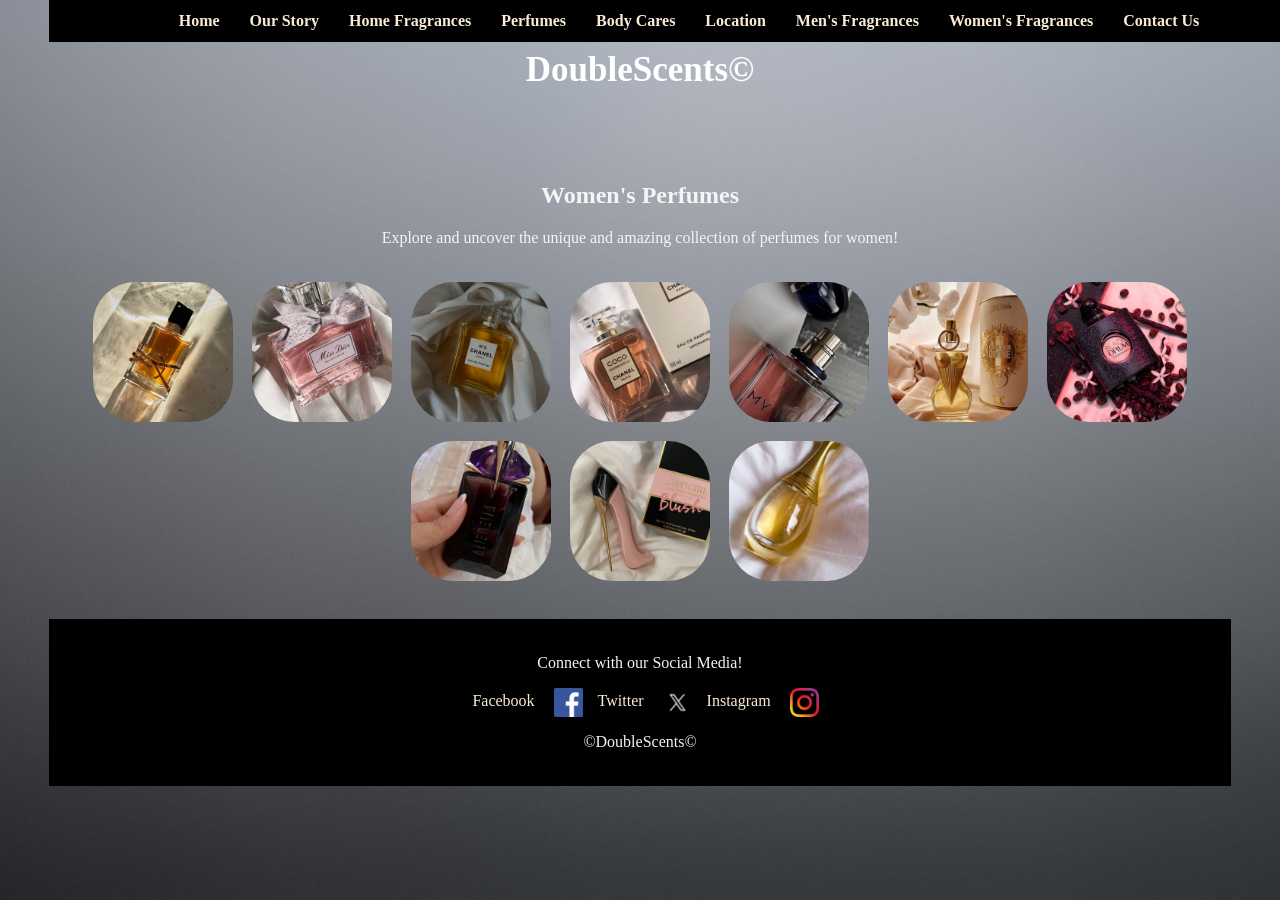
<file: womens.html>
<!DOCTYPE html>
<html lang="en GB">
<head>
    <meta charset="UTF-8">
    <meta name="viewport" content="width=device-width", initial-scale="1.0">
    <title>DoubleScents©</title>
    <h1 style="font-size: 35px; color: white; text-align: center; text-decoration:double; margin-top: 50px;">DoubleScents©</h1>

    <style>
        body {
            font-family: 'Times New Roman', Times, serif;
            margin: 0px;
            padding: 0px;
            background-color: gray;
            color: whitesmoke;
            background-image: url(img/graywallpaper.jpg);
            background-size: cover;
            background-repeat: no-repeat;
            background-attachment: fixed;
            background-position: center;
            color: whitesmoke;
        }
        /* Header Styles */
        header {
            background-color: gray;
            color: whitesmoke;
            padding: 19px;
            background-color: gray;
            color: white;
            text-align: center;
        }
        header h1 {
            margin-bottom: 5px;
            font-size: 3em;
        }
        header img{
            display: block;
            margin: 0 auto;
            width: 130px;
            height: auto;
        }
        #gallery {
          text-align: center;
          padding: 49px;

        }
        .gallery-container {
          display: flex;
          flex-wrap: wrap;
          justify-content: center;
          gap: 19px;
          padding: 19px;
          margin: 0 auto;
        }
        .gallery-item {
          position: relative;
          width: 140px;
          height: 140px;
          border-radius: 30%;
          overflow: hidden;
          cursor: pointer;

        }
        .gallery-item img{
          width: 100%;
          height: 100%;
          border-radius: 21%;
          transition: transform 0.2 ease-in-out, filter 0.2s ease-in-out;
          object-fit: cover;
        }
        .gallery-item:hover img {
          transform: scale(1.1);
          filter: brightness(49%);
        }

        .gallery-item p {
          padding: 5px 11px;
          opacity: 0;
          border-radius: 4px;
          transition: opacity 0.2 ease-in-out;
          background-color: rgba(0, 0, 0, 0.5);
          transform: translateX(-51%);
          left: 51%;
          bottom: 11px;
          position: absolute;
          font-size: 1em;
          color: white;
          text-align: center;
          width: 79%;
        }

        .gallery-item:hover p {
          opacity: 1;
          transform: translateX(-50%) translateY(-11px);
        }

        .gallery-item:hover img {
          transform: scale (1.1);
          filter: brightness(50%);
        }
       
        nav {
            display: flex;
            justify-content: center;
            background-color: black;
            padding: 12px 0;
            position: fixed;
            top: 0;
            width: 100%;
            z-index: 1000;
        }
        nav a {
            color: antiquewhite;
            text-decoration: dashed;
            margin: 0 15px;
            font-weight: bold;
            transition: all 0.2s ease-in;
        }
        nav a:hover {
            text-decoration: underline;
            color: #848372; 
            background-color: antiquewhite;
            border-radius: 3px;
            padding: 3px 5px;
            font-size: 1em;
            font-weight: bold;
            text-shadow: 1px 1 px 2px;
            transform: scale(1.1);
        }
        nav a:hover::after {
            content: '';
            position: fixed;
            left: 0;
            bottom: -2px;
            width: 100%;
            height: 2px;
            background-color: antiquewhite;
            transition: width 0.3s ease-in;
        }
        .social-links a {
        margin: 0 10px;
        text-decoration:solid;
        color: antiquewhite;
        }
        .social-links a:hover {
            color: antiquewhite;
        }
        .social-links img{
            vertical-align: middle;
            margin-left: 5px;
            width: 30px;
            height: 30px;
        }
        .social-links a{
            margin: 0 11px;
            color:antiquewhite;
            text-decoration: none;
            transition: color 0.3s ease-in-out;
        }
        .social-links a:hover {
            color:aliceblue
        }
        .social-links img {
            vertical-align: middle;
            margin-left: 4px;
            width: 29px;
            height: 29px;
        }
        /* Footer Styles */
              Footer {
            background-color: black;
            color: whitesmoke;
            text-align: center;
            padding: 19px;
            margin-top: 19px;
        }
        </style>
        </html>

        <section id="gallery">
          <h2>Women's Perfumes</h2>
          <p>Explore and uncover the unique and amazing collection of perfumes for women!</p>
          <div class="gallery-container">
            <div class="gallery-item">
                    <img src="img/ysllibre2.jpg">
                    <p>YSL Libre</p>
                  </div>
      
                  <div class="gallery-item">
                    <img src="img/missdior.jpg">
                    <p>Miss Dior Eau de Parfum</p>
                  </div>
      
                  <div class="gallery-item">
                    <img src="img/chanelno5.jpg">
                    <p>Chanel No. 5 Eau de Parfum</p>
                  </div>
      
                  <div class="gallery-item">
                    <img src="img/coco.jpg">
                    <p>Chanel Coco Mademoiselle</p>
                  </div>
                  
                  <div class="gallery-item">
                    <img src="img/my way.jpg">
                    <p>Armani My Way Eau de Parfum</p>
                  </div>

                  <div class="gallery-item">
                    <img src="img/gaultierdivine.jpg">
                    <p>Jean-Paul Gaultier Divine</p>
                  </div>

                  <div class="gallery-item">
                    <img src="img/blackopium.jpg">
                    <p>Black Opium</p>
                  </div>

                  <div class="gallery-item">
                    <img src="img/alien.jpg">
                    <p>Mugler Alien</p>
                  </div>

                  <div class="gallery-item">
                    <img src="img/carolinagoodgirl.jpg">
                    <p>Carolina Herrera Good Girl</p>
                  </div>

                  <div class="gallery-item">
                    <img src="img/jadore.jpg">
                    <p>Dior Jadore</p>
                  </div>
                </div>

        <nav>
          <a href="index.html">Home</a>
          <a href="ourstory.html">Our Story</a>
          <a href="homefragrances.html">Home Fragrances</a>
          <a href="perfume.html">Perfumes</a>
          <a href="bodycares.html">Body Cares</a>
          <a href="location.html">Location</a>
          <a href="mens.html">Men's Fragrances</a>
          <a href="womens.html">Women's Fragrances</a>
          <a href="contact us.html">Contact Us</a>
      </nav>

    </style>
    <footer>
      <p>Connect with our Social Media!</p>
      <div class="social-links">
        <a href="https://facebook.com" target="_blank">Facebook</a>
          <img src="img/facebook.jpg" alt="facebook" width="30">
      </a>
        <a href="https://x.com" target="_blank">Twitter</a>
          <img src="img/x.jpg" alt="X" width="30">
      </a>
        <a href="https://instagram.com" target="_blank">Instagram</a>
          <img src="img/ig.jpg" alt="Instagram" width="30">
      </a>
      </div>
      <p>&copy;DoubleScents©</p>
    </footer>
    
       
  </body>
  </html>
</file>
<file: contact us.css>
body {
    font-family: 'Times New Roman', Times, serif;
    margin: 0;
    padding: 0;
    background-color: gray;
    color: whitesmoke;
    background-image: url(graywallpaper.jpg.jpg);
    background-size: cover;
    background-repeat: no-repeat;
    background-attachment: fixed;
    background-position: center;
}
</file>
